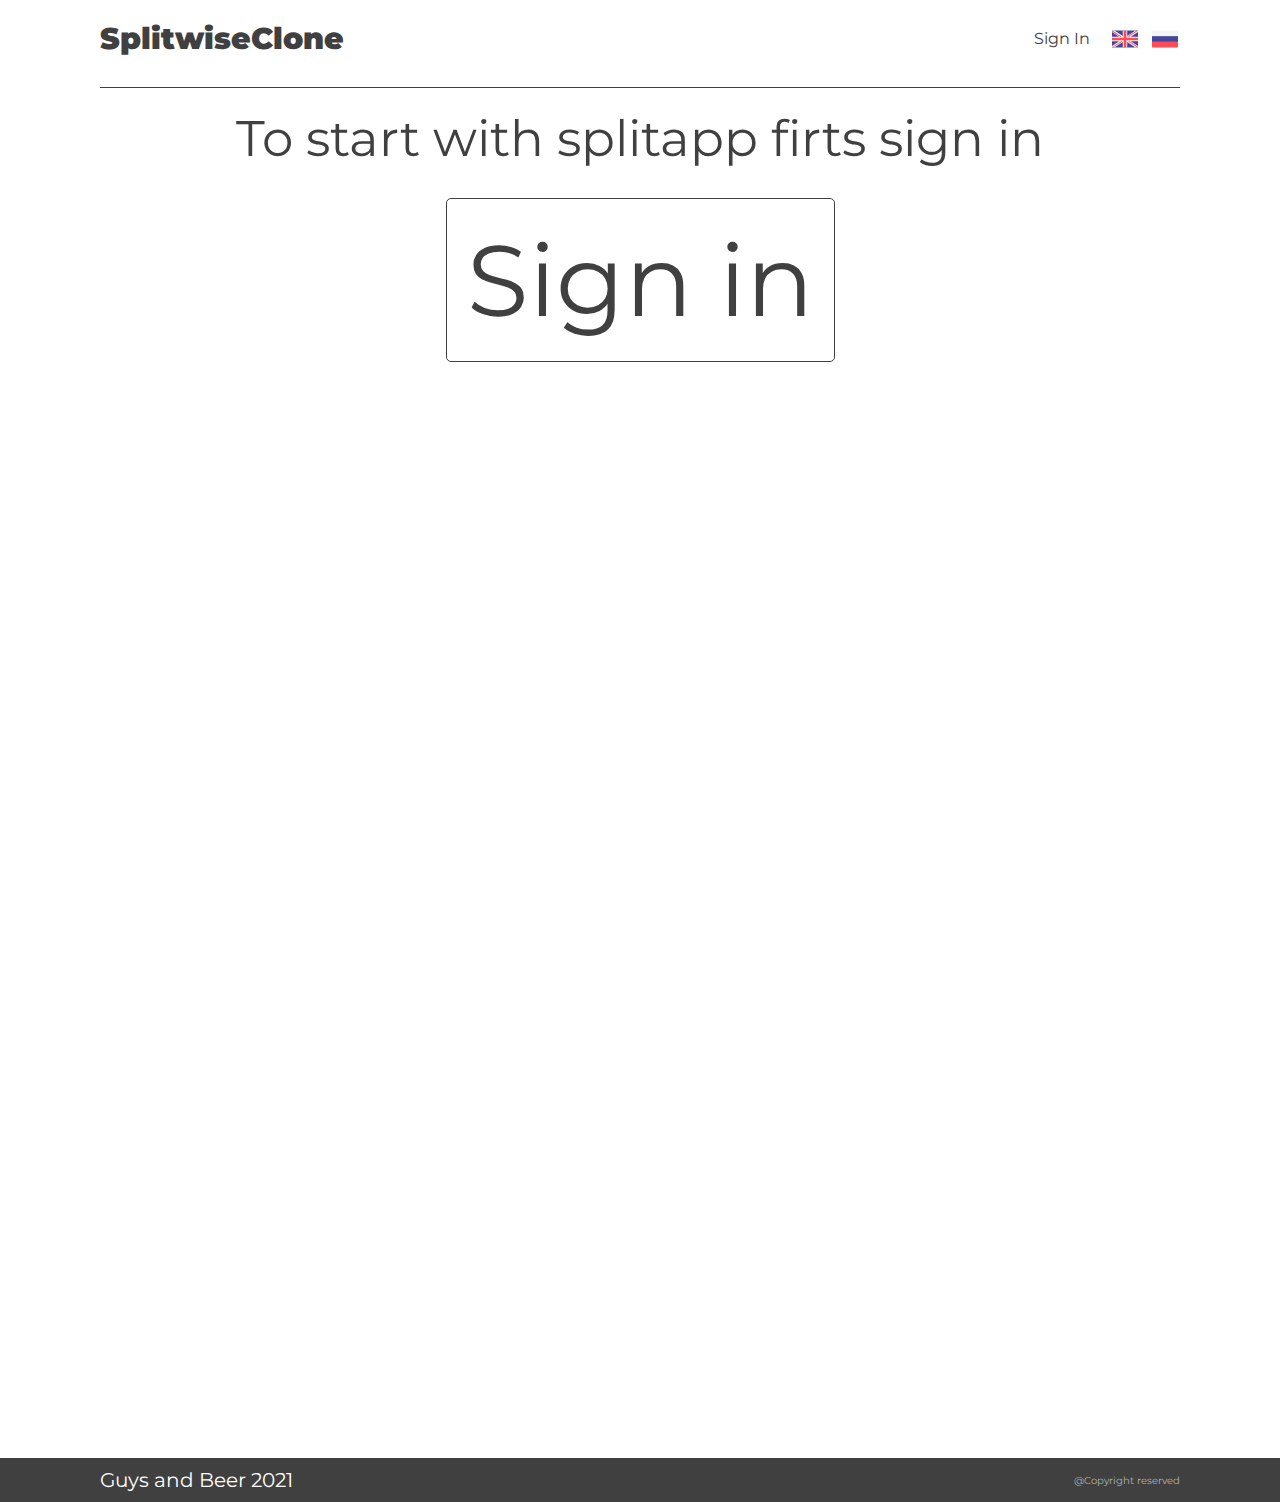
<file: index.html>
<html>
<head>
    <link rel="stylesheet" type="text/css" href="./css/style.css">
    <meta name="viewport" content="width=device-width, initial-scale=1.0">
    <meta charset="UTF-8">
    <title>Index</title>

</head>
<body>
	<header class="header">
        <div class="container">
            <div class="header__inner">
                <a href="./main.html" class="header__logo">
                    SplitwiseClone
                </a>
                <div class="header__items" id="authorisation">
                    <a href="./login.html">Sign In</a>
                    <div class="lang-menu">
                        <button class="btn" onclick="change_lang()"><img src="./img/united-kingdom.svg" alt="en"></button>
                        <button class="btn" onclick="change_lang()"><img src="./img/russia.svg" alt="ru"></button>
                    </div>
                </div>
            </div>
            <div class="line"></div>
        </div>
    </header>
    <main class="main">
        <div class="info">
            <div class="info__item">
                <p data-translate="greet">To start with splitapp firts sign in </p>
            </div>
            <div class="info__item">
                <a class="info-login" data-translate="login" href="./login.html">Sign In</a>
            </div>
        </div>
    </main>
    <footer class="footer">
        <div class="container">
            <div class="footer__inner">
                <div class="footer__title">Guys and Beer 2021</div>
                
                <div class="footer__info">@Copyright reserved</div>
            </div>
        </div>
    </footer>
    <script src="https://ajax.googleapis.com/ajax/libs/jquery/3.3.1/jquery.min.js"></script>
    <script src="./js/translate.js"></script>
</body>
</html>
</file>
<file: css/style.css>
@import url('https://fonts.googleapis.com/css2?family=Montserrat:wght@100;300&display=swap');
*{
	color: #404040;
	font-family: 'Montserrat', sans-serif;
	margin: 0;
	padding: 0;
	list-style: none;
	text-decoration: none;
}

.header {
    width: 100%;
    padding: 20px 0;
	align-items: center;
}

.container {
	max-width: 1110px;
	margin: 0 auto;
	padding: 0 15px;
	box-sizing: border-box;
}

.line{
	margin-top: 30px;
    border-bottom: 1px solid;
}

.header__inner {
    display: flex;
    justify-content: space-between;
}

.header__logo {
    font-size: 30px;
    font-weight: 1000;
    text-decoration: none;
}

.header__items{
	display: flex;
	flex-direction: row;
	align-items: center;
}

.header__items > *:not(:last-child){
	margin-right: 20px;
}

.lang-menu{
	display: flex;
	justify-content: space-between;
}

.lang-menu > *:not(:last-child){
	margin-right: 10px;
}

.lang-menu .btn{
	border: none;
	background-color: white;
	width: 30px;
	padding: 2px;
	cursor: pointer;
}

.main{
	text-align: center;
	height: 100vh;
	min-height: 150vh;
}


.info{
	font-size: 50px;
	position: relative;
}

.info > *:not(:last-child){
	margin-bottom: 50px;
}

.info-login{
	font-size: 100px;
	padding: 20px;
	border: 1px solid;
	border-radius: 5px;
}

.info-login:hover{
	box-shadow: 0 0 20px rgba(0,0,0,0.1);
}


.footer{
	padding: 10px 0;
	background-color: #404040;
	align-items: center;
}

.footer__inner{
	display: flex;
	justify-content: space-between;
	align-items: center;
}

.footer__title{
	font-size: 20px;
	color: white;
}

.footer__info{
	font-size: 10px;
	color: #B4B4B4;
}


.right { float: right; }
.red { color: #FF5049 !important; }
.red-focus:focus { border: 1px solid #FF5049 !important; }

.top {
    height: 40vh;
    position: relative;
	display: flex;
	justify-content: center;
	margin-bottom: 100px;
}

.budget {
    position: absolute;
	display: flex;
	justify-content: center;
	flex-direction: column;
    width: 350px;
    color: #fff;
	text-align: center;
	font-weight: 300;
}

.budget-title {
    font-size: 46px;
    margin-bottom: 10px;
}


.budget-value {
    font-size: 46px;
    text-align: center;
    margin-bottom: 25px;
    letter-spacing: 2px;
}

.budget-income,
.budget-expenses,
.expense-count {
    padding: 12px;
    text-transform: uppercase;
	align-items: center;
	display: flex;
	justify-content: space-between;
}

.budget-income {
    margin-bottom: 10px;
    background-color: #28B9B5;
}

.budget-expenses {
    background-color: #FF5049;
	margin-bottom: 10px;
}

.expense-count{
	background-color: green;
	margin-bottom: 10px;
}

.budget-income-title,
.budget-expenses-title,
.budget-expenses-count {
    font-size: 13px;
}

.tabs__items{
    display: flex;
}

.tabs_item{
    flex: 0 1 25%;
    height: 50px;
    display: flex;
    justify-content: center;
    align-items: center;
    text-transform: uppercase;
    font-size: 16px;
	background-color: #404040;
}

.tab_name, .tab_name2, .tab_name3, .tab_name4{
	position: relative;
	z-index: 2;
	color: white;
	font-weight: 600;
	border: 1px solid white;
	border-radius: 5px;
	padding: 5px;
}

.tabs_unactive{
	visibility: hidden;
}

.tabs__block{
	position: relative;
    padding: 20px;
    font-size: 18px;
    line-height: 24px;
    display: none;
}

.tabs__block:before {
	content: "";
	height: 50px;
	width: 25%;
	position: absolute;
	top: -50px;
}

.tabs__block:nth-child(1){
	background-color: #474747;
}

.tabs__block:nth-child(1)::before{
	background-color: #474747;
	left: 0;		
}

.tabs__block:nth-child(2){
	background-color: #474747;
}

.tabs__block:nth-child(2)::before{
	background-color: #474747;
	left: 25%;
}

.tabs__block:nth-child(3){
	background-color: #474747;
}

.tabs__block:nth-child(3)::before{
	background-color: #474747;
	left: 50%;
}

.tabs__block:nth-child(4){
	background-color: #474747;
}

.tabs__block:nth-child(4)::before{
	background-color: #474747;
	right: 0;
}


.tabs__block:target{
	display: block;
}

.tabs__block p button{
	background-color: white;
	border: 1px solid black;
	border-radius: 5px;
	color: #404040;
	padding: 15px 32px;
	text-align: center;
	text-decoration: none;
	display: inline-block;
	font-size: 14px;
}

.tabs__block p button:hover{
	cursor: pointer;
	box-shadow: 0 0 20px rgba(0,0,0,0.5);
}

.tabs__block .activity{
	color: white;
}

.text{
	font-size: 18px;
	line-height: 24px;
	
}

.text:after{
	visibility: hidden;
}


@media (max-width: 600px){
	.tabs_item span{
		display: block;
		width: 100px;
		white-space: nowrap;
		text-align: center;
		overflow: hidden;
		text-overflow: ellipsis;
	}
}


.view_item img{
	width: 75px;
}

.expense-list .view_item{
	border: 1px solid #e2efe1;
	background-color: white; 
	margin: 10px;
	padding: 10px 20px;
	display: flex;
	align-items: center;
}

.expense-list .view_item:last-child{
	 margin-bottom: 0;
}

.expense-list .view_item .vi_left{
	margin-right: 25px;
}

.view_item .title{
	font-weight: 600;
	color: black;
}

.view_item .content, .debt_content{
	margin: 5px 0;
	font-size: 18px;
	line-height: 22px;
	font-weight: 200;
	color: red

}


.view_item .amount, .expense_amount, .neg_amount{
	position: absolute;
	right: 0;
	width: 150px;
	height: 10px;
	color: green;
	font-size: 25px;
	font-family: bold;
}

.view_item .neg_amount{
	color: red;
}

.vi_right .img{
	position: absolute;
	right: 5%;
	width: 50px;
	height: 50px;
	cursor: pointer;
}

.view_item .expense_amount{
	color: #FF8C00;
	font-size: 18px;
}

.delete_user, .choose_group{
	width: 125px;
	background: #404040;
	color: #fff;
	border: 1px solid #404040;
	border-radius: 5px;
	padding: 8px 5px;
	text-align: center;
	font-weight: 200;
	cursor: pointer;
	margin-bottom: 10px;
}

.delete_user:hover{
	background: #8B0000;
}

.view_item .btn_edit, .btn_delete{
	width: 125px;
	background: #404040;
	color: #fff;
	border: 1px solid #404040;
	border-radius: 5px;
	padding: 8px 5px;
	text-align: center;
	font-weight: 200;
	cursor: pointer;
	display: inline-block;
	margin-right: 20px;
}

.view_item .btn_edit:hover{
	background: #227519;
}

.view_item .btn_delete{
	background: #404040;
}

.view_item .btn_delete:hover{
	background: #8B0000;
}

.view_item .debt_content{
	color: #FF8C00;
	
}

.modal-bg, .modal1-bg{
	position: fixed;
	width: 100%;
	height: 100vh;
	top: 0;
	left: 0;
	background-color: rgba(0,0,0,0.5);
	display: flex;
	justify-content: center;
	align-items: center;
	visibility: hidden;
	opacity: 0;
	transition: visibility 0s, opacity 1s;
}



.bg-active{
	visibility: visible;
	opacity: 1;
}

.bg1-active{
	visibility: visible;
	opacity: 1;
}

.bg2-active{
	visibility: visible;
}

.modal{
	position: relative;
	background-color: white;
	border: 1px solid #404040;
	border-radius: 10px;
	width: 50%;
	height: 80vh;
	display: flex;
	align-items: center;
	flex-direction: column;
}

.member_modal{
	position: relative;
	background-color: white;
	border: 1px solid #404040;
	border-radius: 10px;
	width: 50%;
	height: 50vh;
	display: flex;
	align-items: center;
	flex-direction: column;
}

.member_modal *{
	margin-bottom: 5px;
}
.member_modal input{
	width: 50%;
	min-height: 30px;
}

.member_modal button{
	position: absolute;
	background-color: #404040;
	color: white;
	border: 1px solid #404040;
	border-radius: 2px;
	width: 100px;
	height: 30px;
	font-weight: 800;
	margin-bottom: 10px;
	cursor: pointer;
	bottom: 10px;
}

.split_modal{
	position: relative;
	background-color: white;
	border: 1px solid #404040;
	border-radius: 10px;
	width: 30%;
	height: 30vh;
	display: flex;
	align-items: center;
	flex-direction: column;
	margin-left: 10px;
	left: 0;

}
.split_modal .radio{
	/* display: flex;
	flex-direction: column; */
	margin: 5px 0 5px 0;
}
.radio > *:not(:last-child){
	margin-right: 5px;
}

.split_modal .title{
	font-size: 28px;
	margin-bottom: 5px;
}


.split_modal select{
	width: 100%;
	min-height: 25px;
}
.split_modal button{
	position: absolute;
	background-color: #404040;
	color: white;
	border: 1px solid #404040;
	border-radius: 2px;
	width: 100px;
	height: 30px;
	font-weight: 800;
	margin-bottom: 10px;
	cursor: pointer;
	bottom: 10px;
}


.modal .title{
	font-size: 28px;
	margin-bottom: 5px;
}

.modal__border{
	display: flex;
	flex-direction: column;
	border: 1px solid #404040;
	border-radius: 5px;
	padding: 10px;
	font-size: 24px;
}

.modal__border select{
	width: 100%;
	min-height: 25px;
}

.modal__border input{
	width: 100%;
	min-height: 20px;
	margin-top: 5px;
}

.modal__border button{
	background-color: #404040;
	color: white;
	border: 1px solid #404040;
	border-radius: 2px;
	height: 30px;
	font-weight: 800;
	margin-bottom: 10px;
	cursor: pointer;
}

.file{
	margin-bottom: 5px;
}


.modal-close, .modal1-close{
	cursor: pointer;
}


/* CHO0SE --------------------------*/

.choose__form{
	margin: 0 auto;
	background-color: #404040;
	width: 50%;
	display: block;
	padding-top: 10px;
	padding-bottom: 10px;
	border-radius: 5px;
	text-align: center;
}

.choose__title{
	color: white;
	font-size: 24px;
}

.choose__ul{
	margin-top: 30px;
}
.choose__ul > *:not(:last-child){
	margin-bottom: 10px;
}

.choose__li{

}
.choosebutton{
	background-color: transparent;
	color: white;
	border: 1px solid #4d4d4d;
	width: 80%;
	height: 50px;
}

.choosebutton:hover{
	background-color: #303030;
	cursor: pointer;
}

.or{
	margin: 30px 0 30px 0;
	font-size: 10px;
}

.green{
	color: rgb(0, 161, 0);
}

.buttons__flex{
	display: flex;
	justify-content: space-between;
}

.new_group_input{
	outline:none;
	padding-left: 10px;
	margin-bottom: 10px;
}
</file>
